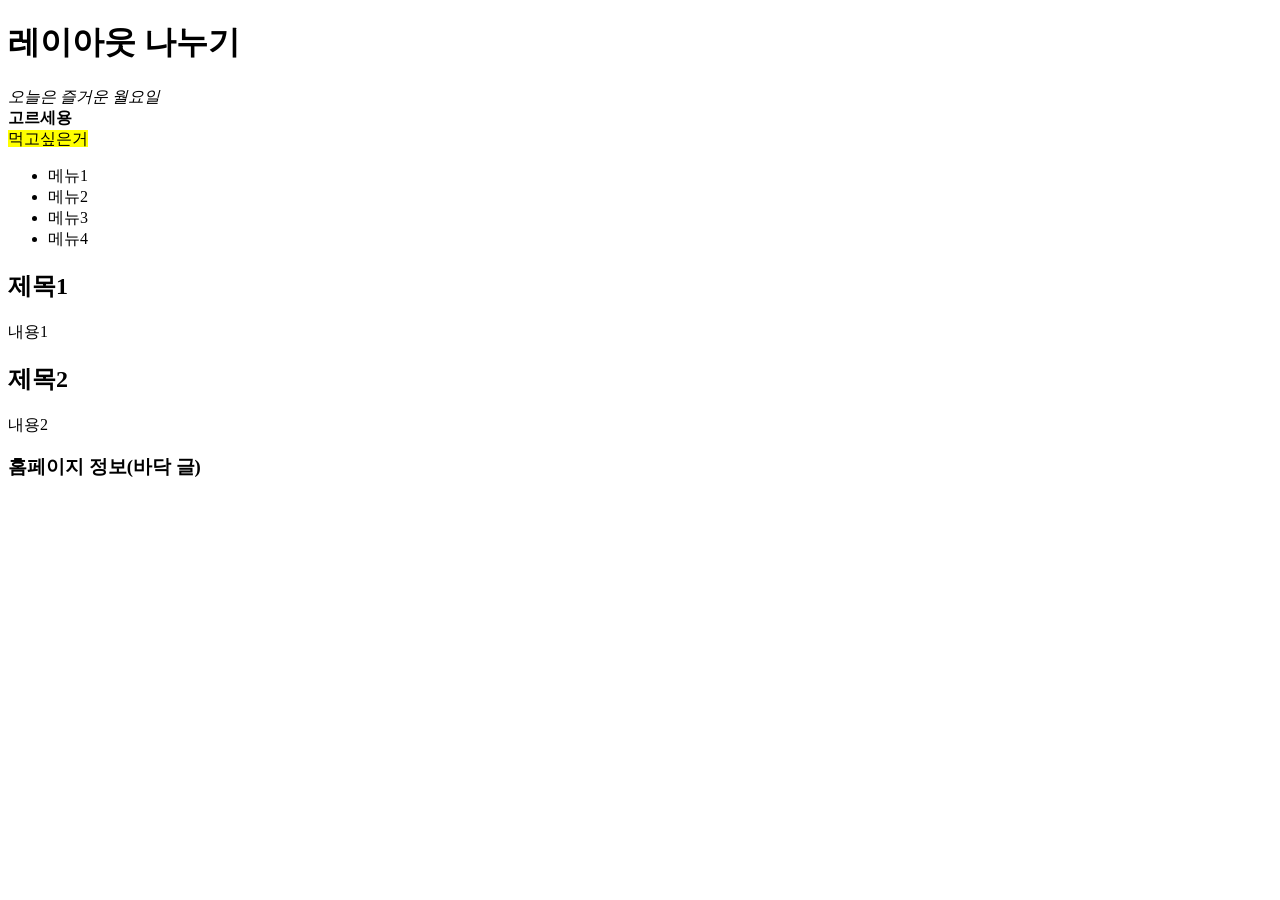
<file: mulcam/exam8.html>
<!DOCTYPE html>
<html>
<head>
<meta charset="UTF-8">
<title>CSS 학습</title>
</head>
<body>
	<h1>레이아웃 나누기</h1>
	<em>오늘은 즐거운 월요일</em><br>
	<strong>고르세용</strong><br>
	<mark>먹고싶은거</mark>
	<ul>
		<li>메뉴1</li>
		<li>메뉴2</li>
		<li>메뉴3</li>
		<li>메뉴4</li>
	</ul>
	<h2>제목1</h2>
	<p>내용1</p>
	<h2>제목2</h2>
	<p>내용2</p>
	<h3>홈페이지 정보(바닥 글)</h3>	
</body>
</html>
</file>
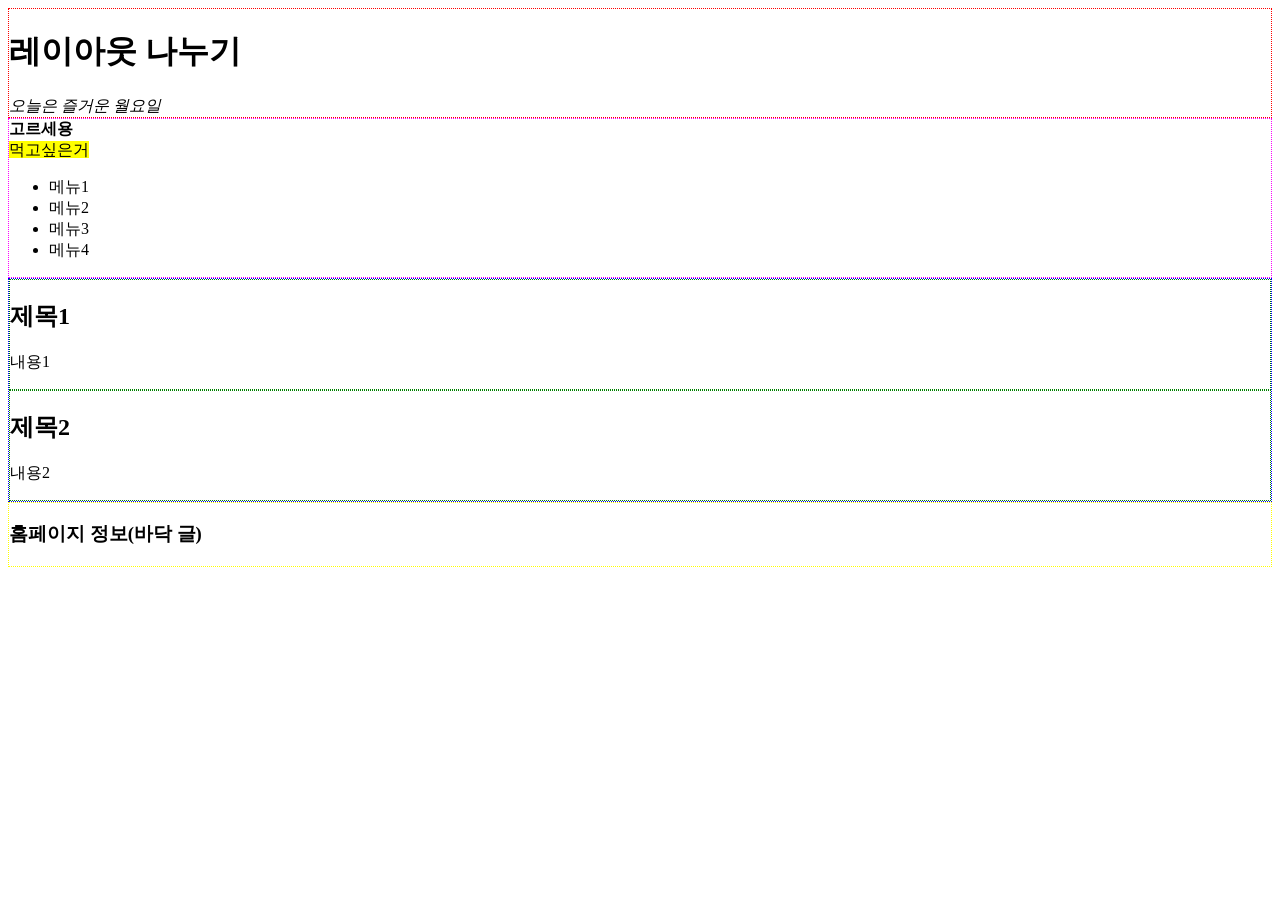
<file: mulcam/exam8_1.html>
<!DOCTYPE html>
<html>
<head>
<meta charset="UTF-8">
<title>CSS 학습</title>
<style>
	header {
		border : 1px dotted red;
	}
	footer {
		border : 1px dotted yellow;
	}
	section {
		border : 1px dotted blue;		
	}
	article {
		border : 1px dotted green;
	}
	nav {
		border : 1px dotted magenta;
	}
	aside {
		border : 1px dotted orange;
	}
</style>
</head>
<body>
	<header>
		<h1>레이아웃 나누기</h1>
		<em>오늘은 즐거운 월요일</em>
	</header>
	<nav>
		<strong>고르세용</strong><br>
		<mark>먹고싶은거</mark>
		<ul>
			<li>메뉴1</li>
			<li>메뉴2</li>
			<li>메뉴3</li>
			<li>메뉴4</li>
		</ul>
	</nav>
	<section>
		<article>
			<h2>제목1</h2>
			<p>내용1</p>
		</article>
		<article>
			<h2>제목2</h2>
			<p>내용2</p>
		</article>
	</section>
	<footer>
		<h3>홈페이지 정보(바닥 글)</h3>
	</footer>
</body>
</html>
</file>
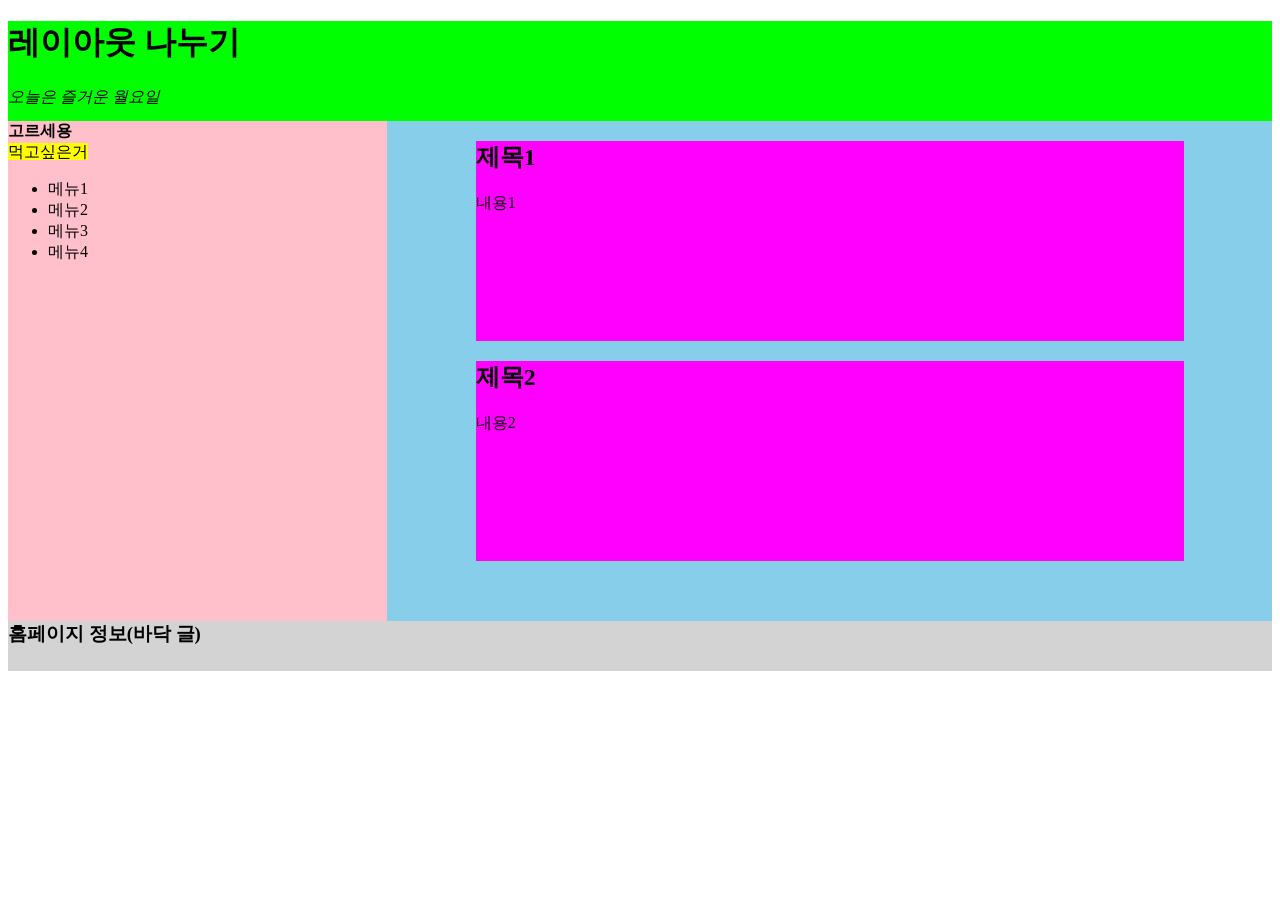
<file: mulcam/exam8_2.html>
<!DOCTYPE html>
<html>
<head>
<meta charset="UTF-8">
<title>CSS 학습</title>
<style>
	header {
		width : 100%;
		height : 100px;
		background-color : lime;
	}
	nav {
		width : 30%;
		height : 500px;
		float : left;
		background-color : pink;
	}
	section {
		width : 70%;
		height : 500px;
		float : right;
		background-color : skyblue;
	}
	article {
		width : 80%;
		height : 200px;
		background-color : magenta;
		margin-left : auto;
		margin-right : auto;
	}
	footer {
		width : 100%;
		height : 50px;		
		clear : both;
		background-color : lightgray;
	}

</style>
</head>
<body>
	<header>
		<h1>레이아웃 나누기</h1>
		<em>오늘은 즐거운 월요일</em>
	</header>
	<nav>
		<strong>고르세용</strong><br>
		<mark>먹고싶은거</mark>
		<ul>
			<li>메뉴1</li>
			<li>메뉴2</li>
			<li>메뉴3</li>
			<li>메뉴4</li>
		</ul>
	</nav>
	<section>
		<article>
			<h2>제목1</h2>
			<p>내용1</p>
		</article>
		<article>
			<h2>제목2</h2>
			<p>내용2</p>
		</article>
	</section>
	<footer>
		<h3>홈페이지 정보(바닥 글)</h3>
	</footer>
</body>
</html>
</file>
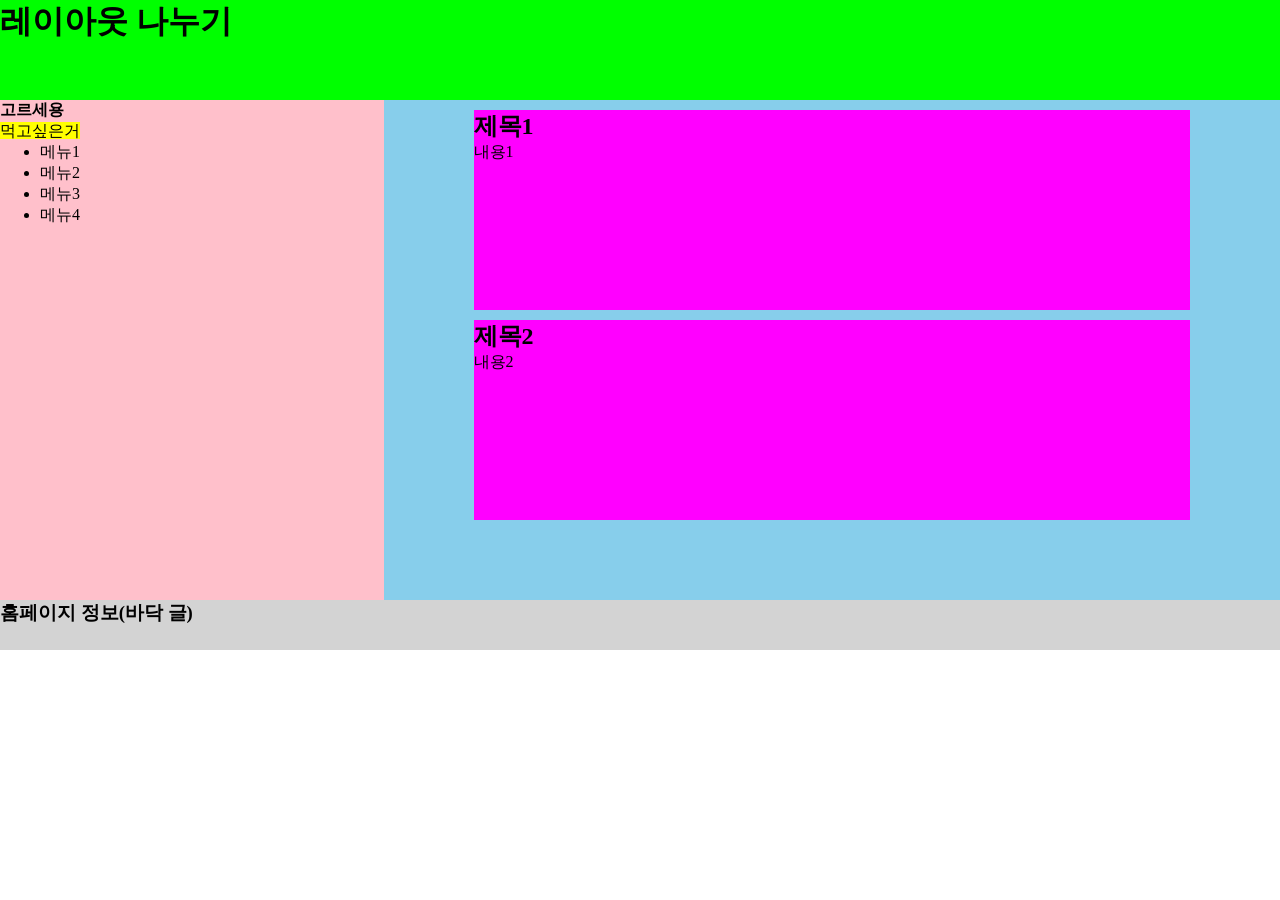
<file: mulcam/exam8_3.html>
<!DOCTYPE html>
<html>
<head>
<meta charset="UTF-8">
<title>CSS 학습</title>
<style>
	* {
		margin : 0;
	}
	header {
		width : 100%;
		height : 100px;
		background-color : lime;
	}
	nav {
		width : 30%;
		height : 500px;
		float : left;
		background-color : pink;
	}
	section {
		width : 70%;
		height : 500px;
		float : right;
		background-color : skyblue;
	}
	article {
		width : 80%;
		/*  */
		height : 200px;
		background-color : magenta;
		margin : 10px auto;		
	}
	footer {
		width : 100%;
		height : 50px;		
		clear : both;
		/*clear - 무시하고*/
		background-color : lightgray;
	}

</style>
</head>
<body>
	<header>
		<h1>레이아웃 나누기</h1>
	</header>
	<nav>
		<strong>고르세용</strong><br>
		<mark>먹고싶은거</mark>
		<ul>
			<li>메뉴1</li>
			<li>메뉴2</li>
			<li>메뉴3</li>
			<li>메뉴4</li>
		</ul>
	</nav>
	<section>
		<article>
			<h2>제목1</h2>
			<p>내용1</p>
		</article>
		<article>
			<h2>제목2</h2>
			<p>내용2</p>
		</article>
	</section>
	<footer>
		<h3>홈페이지 정보(바닥 글)</h3>
	</footer>
</body>
</html>
</file>
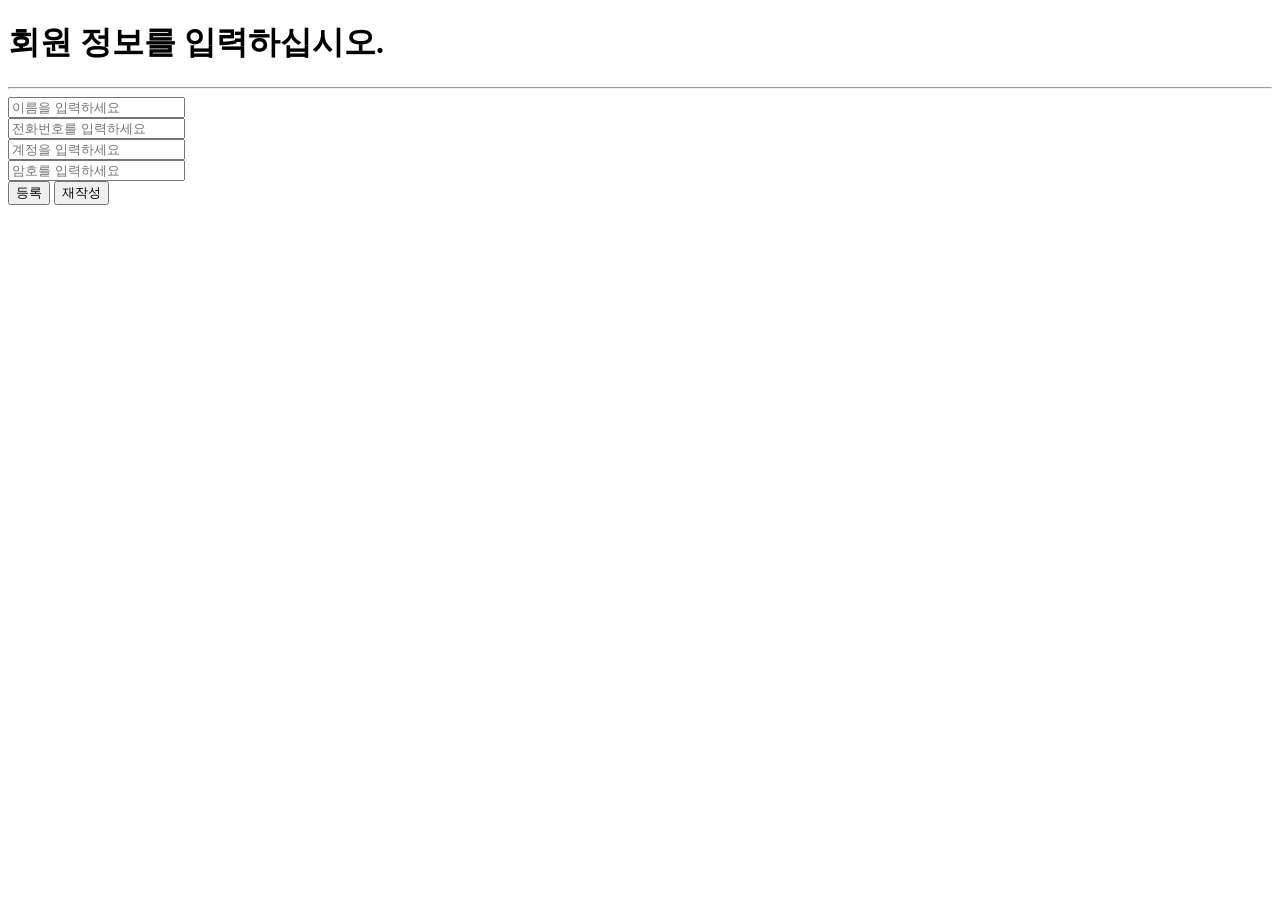
<file: mulcam/memberForm.html>
<!DOCTYPE html>
<html>
<head>
<meta charset="UTF-8">
<title>memberForm.html</title>
</head>
<body>
<h1>회원 정보를 입력하십시오.</h1>
<hr>
<form action="..." method="">
	<input type="text" placeholder="이름을 입력하세요" 
	                                              required name="gname"><br>
	<input type="text" placeholder="전화번호를 입력하세요" 
	                                              required name="gphonenumber"><br>   
    <input type="text" placeholder="계정을 입력하세요" 
	                                              required name="gid"><br>
	<input type="password" placeholder="암호를 입력하세요"
	                                              required name="gpassword"><br>                                 
    <input type="submit" value="등록">
    <input type="reset" value="재작성">
</form>
</body>
</html>
</file>
